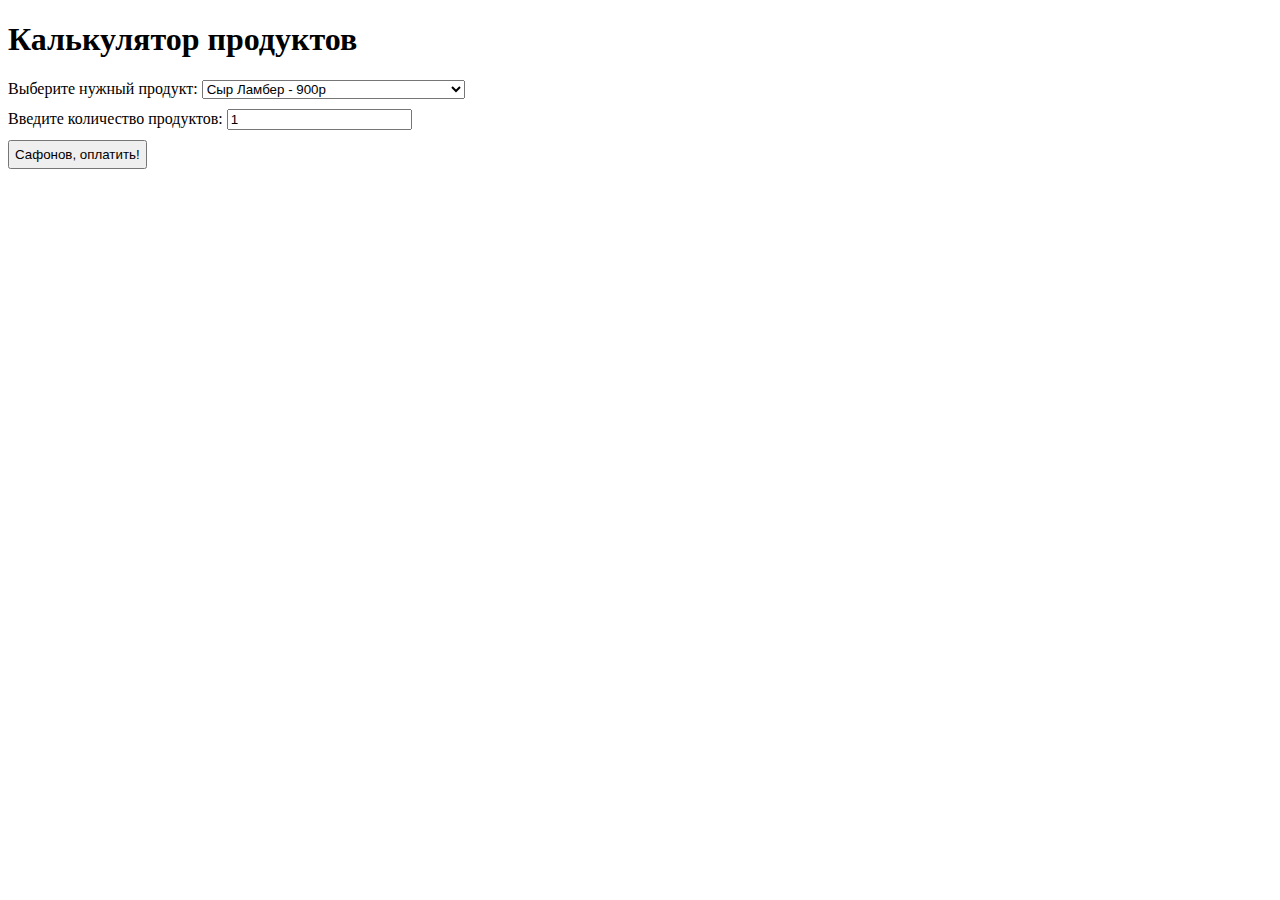
<file: laba5/index.html>
<!doctype html>
<html lang="en">
<head>
    <meta charset="UTF-8">
    <meta name="viewport"
          content="width=device-width, initial-scale=1.0">
    <title>Лабораторная работа 5</title>
    <script defer src="main.js"></script>
</head>

<body>
    <h1>Калькулятор продуктов</h1>
    <form>
        <label for="products">Выберите нужный продукт: </label>
        <select id="products" name="products" style="margin-bottom: 10px">
            <option value="900">Сыр Ламбер - 900р</option>
            <option value="130">Сгущёнка Коровка из кореновки - 130р</option>
            <option value="150">Сок Rich апельсиновый - 150р</option>
            <option value="450">Чевапчичи - 450р</option>
            <option value="45">Сухарики 3 Корочки с кетчупом - 45р</option>
        </select>
        <br>

        <label for="quantity">Введите количество продуктов:</label>
        <input id="quantity" name="quantity" type="number" min="1" value="1" style="margin-bottom: 10px">
        <br>

        <button id="button" type="submit" style="padding:5px">Сафонов, оплатить!</button>
    </form>

    <div id="result" style="margin:20px 0 0 0; display:inline-block;"></div>
</body>
</html>
</file>
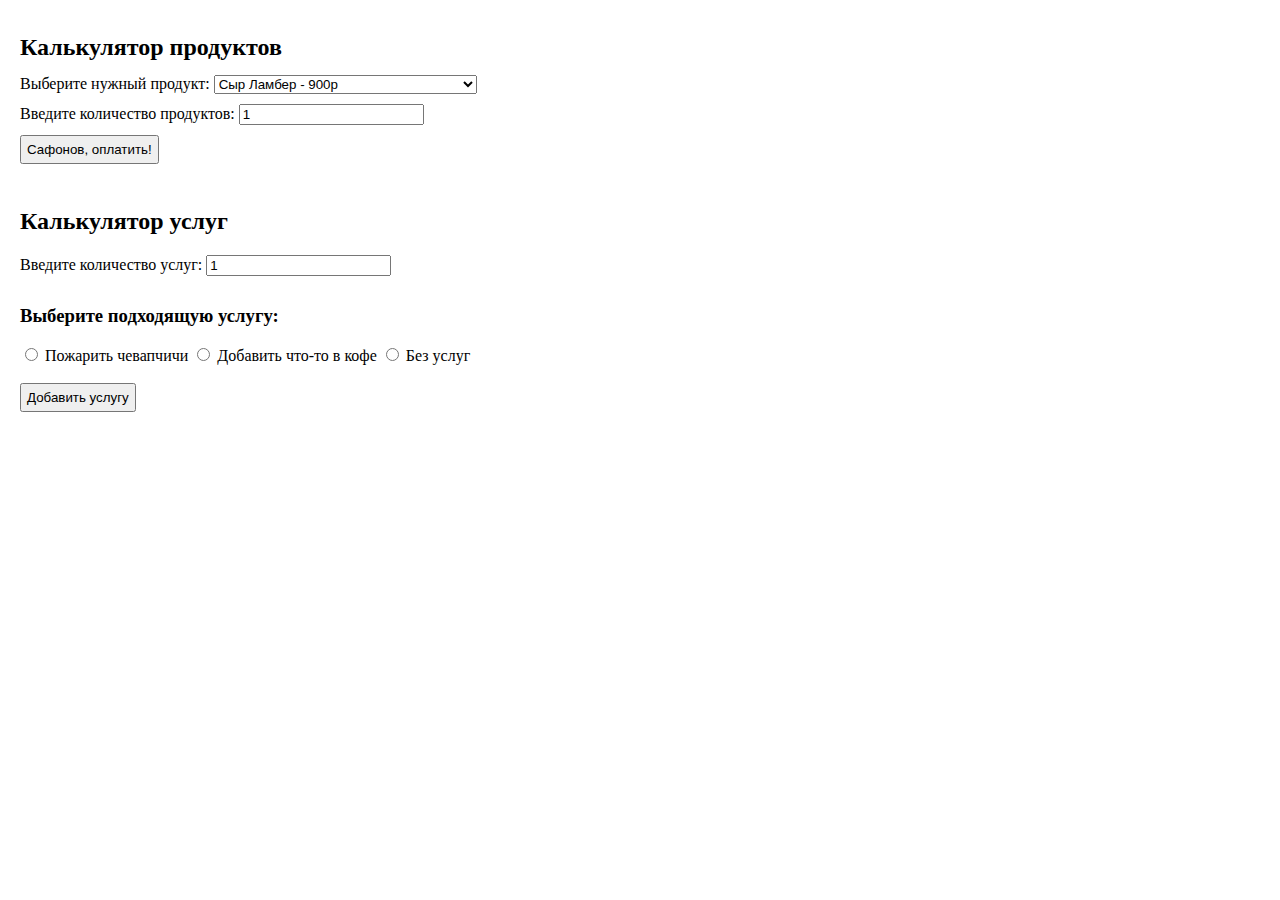
<file: laba6/index.html>
<!doctype html>
<html lang="en">
<head>
    <meta charset="UTF-8">
    <meta name="viewport"
          content="width=device-width, initial-scale=1.0">
    <title>Лабораторная работа 5</title>
    <script defer src="main.js"></script>
</head>

<body style="margin:0">
    <div style="margin:20px">
        <h2 style="margin: 0;padding: 14px 0 14px 0">Калькулятор продуктов</h2>
        <form>
            <label for="products">Выберите нужный продукт: </label>
            <select id="products" name="products" style="margin-bottom: 10px">
                <option value="900">Сыр Ламбер - 900р</option>
                <option value="130">Сгущёнка Коровка из кореновки - 130р</option>
                <option value="150">Сок Rich апельсиновый - 150р</option>
                <option value="450">Чевапчичи - 450р</option>
                <option value="45">Сухарики 3 Корочки с кетчупом - 45р</option>
                <option value="120">Кофе капучино 0,3 - 120р</option>
            </select>
            <br>

            <label for="quantity-product">Введите количество продуктов:</label>
            <input id="quantity-product" name="quantity" type="number" min="1" value="1" style="margin-bottom: 10px">
            <br>

            <button id="button-product" type="submit" style="padding:5px">Сафонов, оплатить!</button>
        </form>

        <div id="result-product" style="margin:20px 0 0 0; display:inline-block;"></div>
    </div>

    <div style="margin:20px">
        <h2>Калькулятор услуг</h2>
        <form>
            <label for="quantity-service">Введите количество услуг:</label>
            <input id="quantity-service" type="number" min="0" value="1" style="margin-bottom: 10px">

            <div id="services">
                <h3>Выберите подходящую услугу:</h3>
                <label>
                    <input type="radio" name="myradio" value="0">
                    Пожарить чевапчичи
                </label>
                <label>
                    <input type="radio" name="myradio" value="1" >
                    Добавить что-то в кофе
                </label>
                <label>
                    <input type="radio" name="myradio" value="2">
                    Без услуг
                </label>

                <br>
            </div>
            <div id="options"></div>
            <div id="properties"></div>
            <br>
            <button id="button-service" style="padding:5px">Добавить услугу</button>
        </form>
        <div id="result-service" style="margin:20px 0 0 0; display:inline-block;"></div>
    </div>
</body>
</html>
</file>
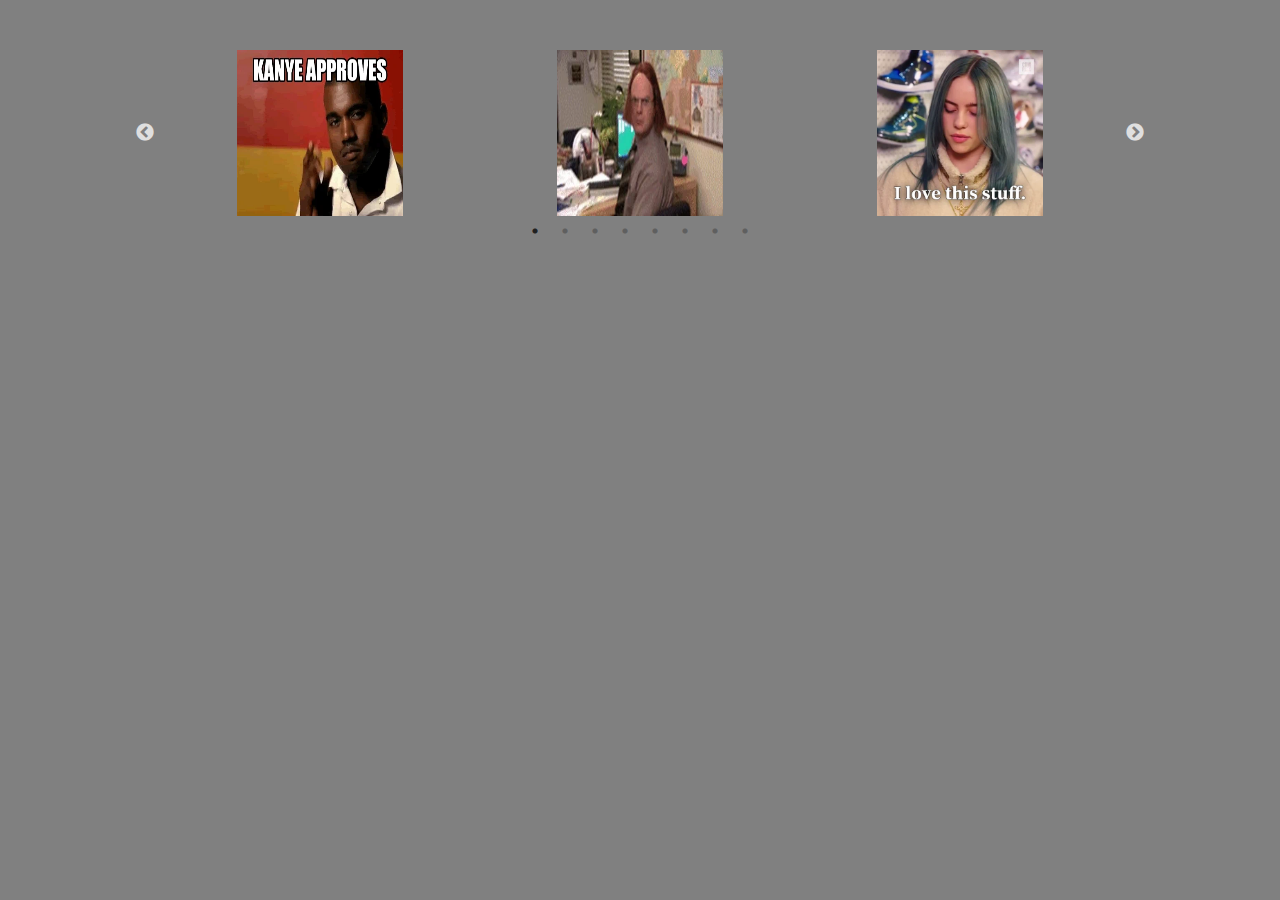
<file: laba7/index.html>
<!doctype html>
<html lang="en">
<head>
    <meta charset="UTF-8">
    <meta name="viewport"
          content="width=device-width, initial-scale=1.0">
    <title>Лабораторная работа 7</title>
    <link rel="stylesheet" href="style.css">
    <link rel="stylesheet" type="text/css" href="slick-1.8.1/slick/slick.css">
    <link rel="stylesheet" type="text/css" href="slick-1.8.1/slick/slick-theme.css">


    <script defer src="jquery-3.4.1.min.js"></script>

    <script defer src="slick-1.8.1/slick/slick.min.js"></script>
    <script defer src="main.js"></script>

</head>

<body>
    <main id="content">
            <div class="gallery">
                <div>
                    <img class="gallery-image" src="kanye.gif" alt="kanye west">
                </div>
                <div>
                    <img class="gallery-image" src="office.gif" alt="dwight">
                </div>
                <div>
                    <img class="gallery-image" src="billie.gif" alt="billie eilish">
                </div>
                <div>
                    <img class="gallery-image" src="trump.gif" alt="mr trump">
                </div>
                <div>
                    <img class="gallery-image" src="ronaldo.gif" alt="siu">
                </div>
                <div>
                    <img class="gallery-image" src="sigma.gif" alt="sigma face">
                </div>
                <div>
                    <img class="gallery-image" src="dicaprio.gif" alt="the great gatsby">
                </div>
                <div>
                    <img class="gallery-image" src="joker.gif" alt="joker">
                </div>
        </div>
    </main>
</body>
</html>
</file>
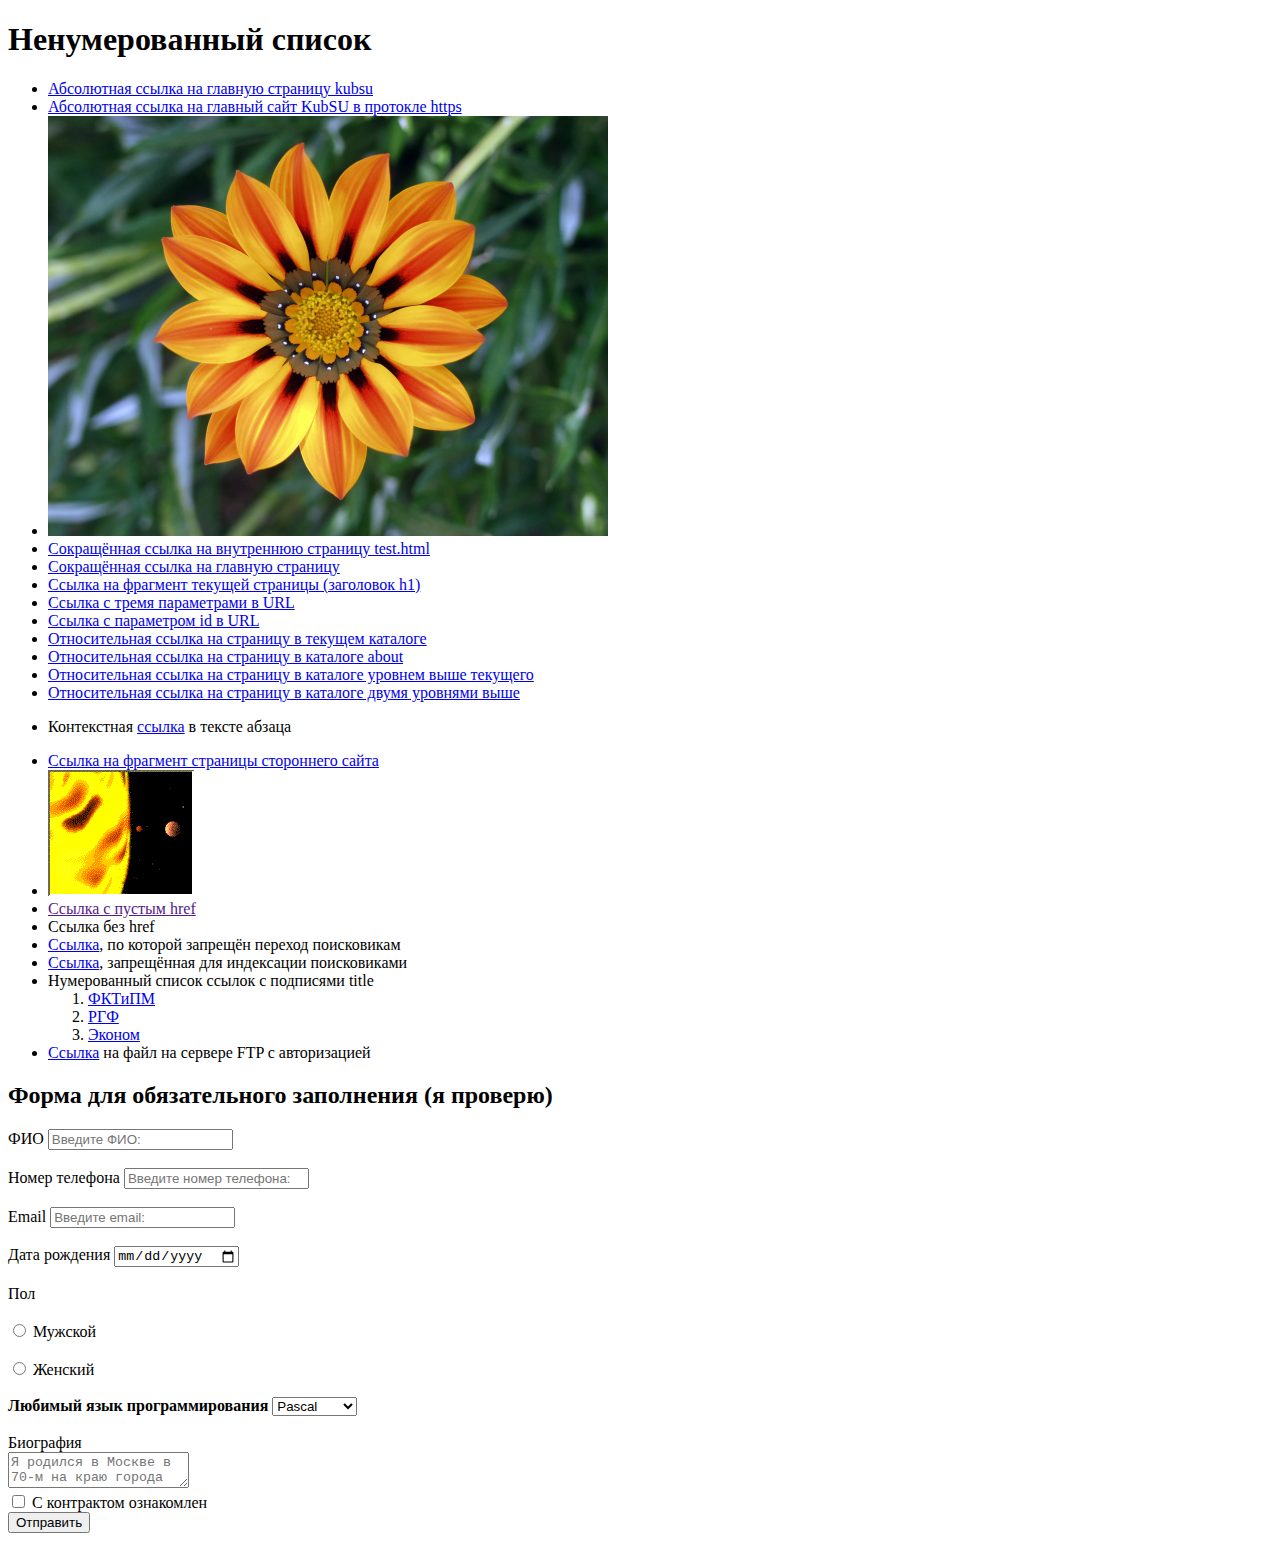
<file: layer1/layer2/index.html>
<!doctype html>

<html lang="ru">

<head>
    <meta charset="UTF-8">
    <title>Laba 1</title>
</head>

<body>
<h1 id="title">Ненумерованный список</h1>
<ul>

    <li><a href="http://kubsu.ru" id="main_site">Абсолютная ссылка на главную страницу kubsu</a></li>

    <li><a href="https://kubsu.ru/">Абсолютная ссылка на главный сайт KubSU в протокле https</a></li>

    <li><a href="https://www.youtube.com/watch?v=dQw4w9WgXcQ"><img src="./image.jpg" alt="Изображение" width="560"
                                                                   height="420"></a></li>

    <li><a href="/layer1/layer2/test.html">Сокращённая ссылка на внутреннюю страницу test.html</a></li>

    <li><a href="/layer1/layer2/index.html">Сокращённая ссылка на главную страницу</a></li>

    <li><a href="#title">Ссылка на фрагмент текущей страницы (заголовок h1)</a></li>

    <li><a href="https://example.com/?a=228&b=4&g=1337">Ссылка с тремя параметрами в URL</a></li>

    <li><a href="https://example.com/?id=1337228">Ссылка с параметром id в URL</a></li>

    <li><a href="./test.html">Относительная ссылка на страницу в текущем каталоге</a></li>

    <li><a href="./about/about-page.html">Относительная ссылка на страницу в каталоге about</a></li>

    <li><a href="../middle.html">Относительная ссылка на страницу в каталоге уровнем выше текущего</a></li>

    <li><a href="../../top.html">Относительная ссылка на страницу в каталоге двумя уровнями выше</a></li>

    <li>
        <p>
            Контекстная <a href="test.html">ссылка</a> в тексте абзаца
        </p>
    </li>

    <li><a href="https://en.wikipedia.org/wiki/Main_Page#vector-main-menu-dropdown-checkbox">Ссылка на фрагмент страницы стороннего сайта</a>
    </li>

    <li>
        <img src="planets.gif" height="126" alt="Planets" usemap="#planetmap">
        <map name="planetmap" id="planetmap">
            <area shape="rect" coords="0,0,82,126" alt="Sun" href="sun.htm">
            <area shape="circle" coords="90,58,3" alt="Mercury" href="mercur.htm">
            <area shape="circle" coords="124,58,8" alt="Venus" href="venus.htm">
        </map>
    </li>

    <li><a href="">Ссылка с пустым href</a></li>

    <li><a>Ссылка без href</a></li>

    <li><a href="https://kubsu.ru" rel="nofollow">Ссылка</a>, по которой запрещён переход поисковикам</li>

    <li>
    <!--noindex-->
        <a href="https://www.kubsu.ru/index.php">Ссылка</a>, запрещённая для индексации поисковиками
    <!--/noindex-->
    </li>


    <li>Нумерованный список ссылок с подписями title
        <ol>
            <li><a href="https://www.kubsu.ru/ru/fktipm"
                   title="Факультет компьютерных технологий и прикладной математики">ФКТиПМ</a></li>
            <li><a href="https://www.kubsu.ru/ru/rgf" title="Факультет романо-германской филологии">РГФ</a></li>
            <li><a href="https://www.kubsu.ru/ru/econ" title="Экономический факультет">Эконом</a></li>

        </ol>
    </li>

    <li><a href="ftp://user:password@theftpserver.com/files/accounts.pdf">Ссылка</a> на файл на сервере FTP с
        авторизацией
    </li>
</ul>

<h2>Форма для обязательного заполнения (я проверю)</h2>
<form id="main-form" name="main-form">
    <label>
        ФИО
        <input type="text" id="full-name" placeholder="Введите ФИО:"><br>
    </label>
    <br>

    <label>
        Номер телефона
        <input type="tel" id="phone-number" placeholder="Введите номер телефона:"><br>
    </label>
    <br>


    <label>
        Email
        <input type="text" id="email" placeholder="Введите email:"><br>
    </label>
    <br>

    <label>
        Дата рождения
        <input type="date" id="date-of-birth"><br>
    </label>
    <br>

    <label>
        Пол<br>
    </label>
    <br>

    <label>
        <input type="radio" name="gender" value="male"> Мужской<br>
    </label>
    <br>

    <label>
        <input type="radio" name="gender" value="female"> Женский<br>
    </label>
    <br>

    <label>
        <strong>Любимый язык программирования</strong>
        <select id="programming-language" name="programming-language">
            <option value="Pascal">Pascal</option>
            <option value="C">C</option>
            <option value="C++">C++</option>
            <option value="JavaScript">JavaScript</option>
            <option value="PHP">PHP</option>
            <option value="Python">Python</option>
            <option value="Java">Java</option>
            <option value="Haskel">Haskel</option>
            <option value="Clojure">Clojure</option>
            <option value="Prolog">Prolog</option>
            <option value="Scala">Scala</option>
        </select><br>
    </label>
    <br>

    <label>
        Биография<br>
        <textarea name="bio" id="bio" placeholder="Я родился в Москве в 70-м на краю города ..."></textarea>
    </label>
    <br>

    <label>
        <input type="checkbox" name="agreement" id="agreement">
        С контрактом ознакомлен
    </label>
    <br>

    <label>
        <button type="submit" name="send" id="send">
            Отправить
        </button>
    </label>
</form>
</body>
</html>
</file>
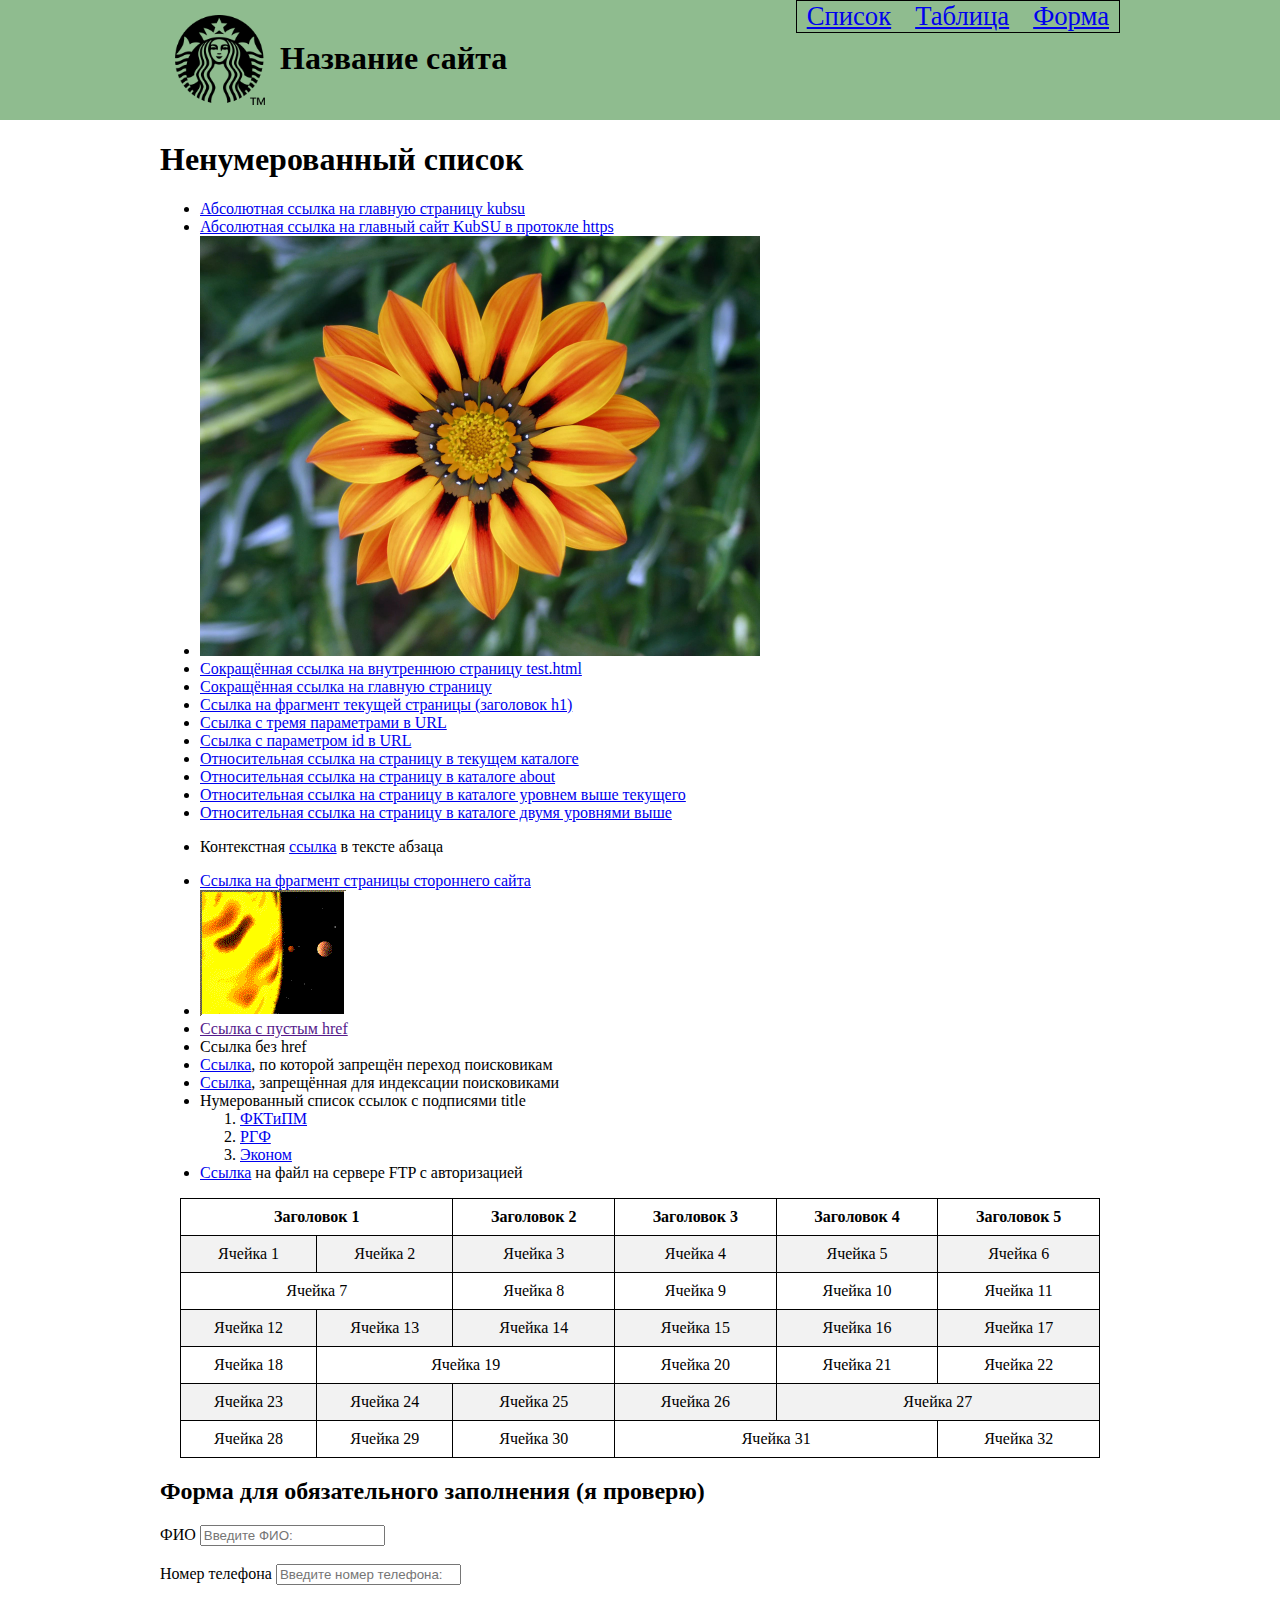
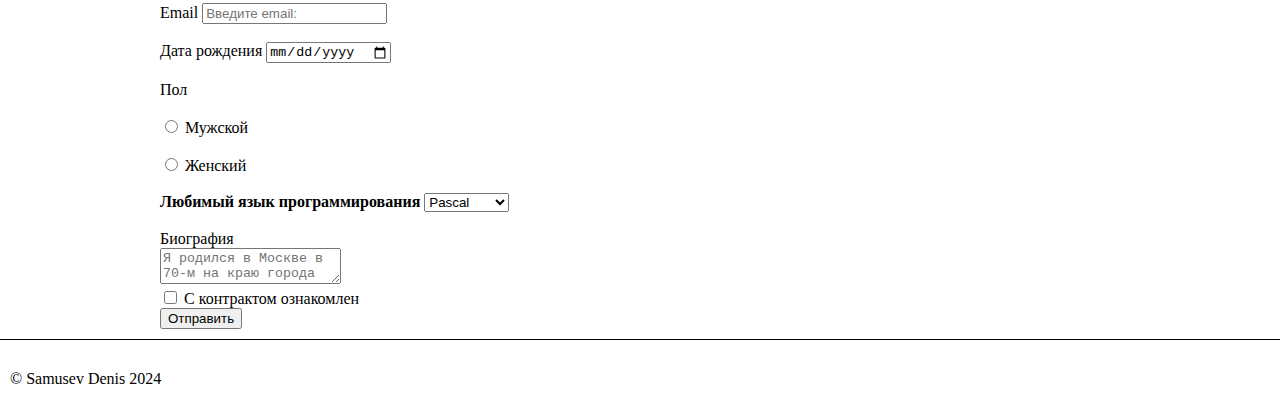
<file: laba2/layer1/layer2/index.html>
<!doctype html>
<html lang="ru">

<head>
    <link rel="stylesheet" href="style.css">
    <meta charset="UTF-8">
    <title>Laba 2</title>
</head>

<body>
<header>
    <div class="header-content">
        <img src="starbucks.png" alt="Логотип" id="logo">
        <h1>Название сайта</h1>
        <nav>
            <a href="#title">Список</a>
            <a href="#table">Таблица</a>
            <a href="#main-form">Форма</a>
        </nav>
    </div>
</header>
<div id="content">

    <h1 id="title">Ненумерованный список</h1>
    <ul>
        <li><a href="http://kubsu.ru" id="main_site">Абсолютная ссылка на главную страницу kubsu</a></li>

        <li><a href="https://kubsu.ru/">Абсолютная ссылка на главный сайт KubSU в протокле https</a></li>

        <li><a href="https://www.youtube.com/watch?v=dQw4w9WgXcQ"><img src="./image.jpg" alt="Изображение" width="560"
                                                                       height="420"></a></li>

        <li><a href="/layer1/layer2/test.html">Сокращённая ссылка на внутреннюю страницу test.html</a></li>

        <li><a href="/layer1/layer2/index.html">Сокращённая ссылка на главную страницу</a></li>

        <li><a href="#title">Ссылка на фрагмент текущей страницы (заголовок h1)</a></li>

        <li><a href="https://example.com/?a=228&b=4&g=1337">Ссылка с тремя параметрами в URL</a></li>

        <li><a href="https://example.com/?id=1337228">Ссылка с параметром id в URL</a></li>

        <li><a href="./test.html">Относительная ссылка на страницу в текущем каталоге</a></li>

        <li><a href="./about/about-page.html">Относительная ссылка на страницу в каталоге about</a></li>

        <li><a href="../middle.html">Относительная ссылка на страницу в каталоге уровнем выше текущего</a></li>

        <li><a href="../../top.html">Относительная ссылка на страницу в каталоге двумя уровнями выше</a></li>

        <li>
            <p>
                Контекстная <a href="test.html">ссылка</a> в тексте абзаца
            </p>
        </li>

        <li><a href="https://en.wikipedia.org/wiki/Main_Page#vector-main-menu-dropdown-checkbox">Ссылка на фрагмент страницы стороннего сайта</a>
        </li>

        <li>
            <img src="planets.gif" height="126" alt="Planets" usemap="#planetmap">
            <map name="planetmap" id="planetmap">
                <area shape="rect" coords="0,0,82,126" alt="Sun" href="sun.htm">
                <area shape="circle" coords="90,58,3" alt="Mercury" href="mercur.htm">
                <area shape="circle" coords="124,58,8" alt="Venus" href="venus.htm">
            </map>
        </li>

        <li><a href="">Ссылка с пустым href</a></li>

        <li><a>Ссылка без href</a></li>

        <li><a href="https://kubsu.ru" rel="nofollow">Ссылка</a>, по которой запрещён переход поисковикам</li>

        <li>
        <!--noindex-->
            <a href="https://www.kubsu.ru/index.php">Ссылка</a>, запрещённая для индексации поисковиками
        <!--/noindex-->
        </li>


        <li>Нумерованный список ссылок с подписями title
            <ol>
                <li><a href="https://www.kubsu.ru/ru/fktipm"
                       title="Факультет компьютерных технологий и прикладной математики">ФКТиПМ</a></li>
                <li><a href="https://www.kubsu.ru/ru/rgf" title="Факультет романо-германской филологии">РГФ</a></li>
                <li><a href="https://www.kubsu.ru/ru/econ" title="Экономический факультет">Эконом</a></li>

            </ol>
        </li>

        <li><a href="ftp://user:password@theftpserver.com/files/accounts.pdf">Ссылка</a> на файл на сервере FTP с
            авторизацией
        </li>
    </ul>

    <table id="table">
    <tr>
        <th colspan="2">Заголовок 1</th>
        <th>Заголовок 2</th>
        <th>Заголовок 3</th>
        <th>Заголовок 4</th>
        <th>Заголовок 5</th>
    </tr>
    <tr>
        <td>Ячейка 1</td>
        <td>Ячейка 2</td>
        <td>Ячейка 3</td>
        <td>Ячейка 4</td>
        <td>Ячейка 5</td>
        <td>Ячейка 6</td>
    </tr>
    <tr>
        <td colspan="2">Ячейка 7</td>
        <td>Ячейка 8</td>
        <td>Ячейка 9</td>
        <td>Ячейка 10</td>
        <td>Ячейка 11</td>
    </tr>
    <tr>
        <td>Ячейка 12</td>
        <td>Ячейка 13</td>
        <td>Ячейка 14</td>
        <td>Ячейка 15</td>
        <td>Ячейка 16</td>
        <td>Ячейка 17</td>
    </tr>
    <tr>
        <td>Ячейка 18</td>
        <td colspan="2">Ячейка 19</td>
        <td>Ячейка 20</td>
        <td>Ячейка 21</td>
        <td>Ячейка 22</td>
    </tr>
    <tr>
        <td>Ячейка 23</td>
        <td>Ячейка 24</td>
        <td>Ячейка 25</td>
        <td>Ячейка 26</td>
        <td colspan="2">Ячейка 27</td>
    </tr>
    <tr>
        <td>Ячейка 28</td>
        <td>Ячейка 29</td>
        <td>Ячейка 30</td>
        <td colspan="2">Ячейка 31</td>
        <td>Ячейка 32</td>
    </tr>
</table>

    <h2>Форма для обязательного заполнения (я проверю)</h2>
    <form id="main-form" name="main-form">
        <label>
            ФИО
            <input type="text" id="full-name" placeholder="Введите ФИО:"><br>
        </label>
        <br>

        <label>
            Номер телефона
            <input type="tel" id="phone-number" placeholder="Введите номер телефона:"><br>
        </label>
        <br>


        <label>
            Email
            <input type="text" id="email" placeholder="Введите email:"><br>
        </label>
        <br>

        <label>
            Дата рождения
            <input type="date" id="date-of-birth"><br>
        </label>
        <br>

        <label>
            Пол<br>
        </label>
        <br>

        <label>
            <input type="radio" name="gender" value="male"> Мужской<br>
        </label>
        <br>

        <label>
            <input type="radio" name="gender" value="female"> Женский<br>
        </label>
        <br>

        <label>
            <strong>Любимый язык программирования</strong>
            <select id="programming-language" name="programming-language">
                <option value="Pascal">Pascal</option>
                <option value="C">C</option>
                <option value="C++">C++</option>
                <option value="JavaScript">JavaScript</option>
                <option value="PHP">PHP</option>
                <option value="Python">Python</option>
                <option value="Java">Java</option>
                <option value="Haskel">Haskel</option>
                <option value="Clojure">Clojure</option>
                <option value="Prolog">Prolog</option>
                <option value="Scala">Scala</option>
            </select><br>
        </label>
        <br>

        <label>
            Биография<br>
            <textarea name="bio" id="bio" placeholder="Я родился в Москве в 70-м на краю города ..."></textarea>
        </label>
        <br>

        <label>
            <input type="checkbox" name="agreement" id="agreement">
            С контрактом ознакомлен
        </label>
        <br>

        <label>
            <button type="submit" name="send" id="send">
                Отправить
            </button>
        </label>
    </form>
</div>

<footer>
    <span>&#169; Samusev Denis 2024</span>
</footer>
</body>
</html>
</file>
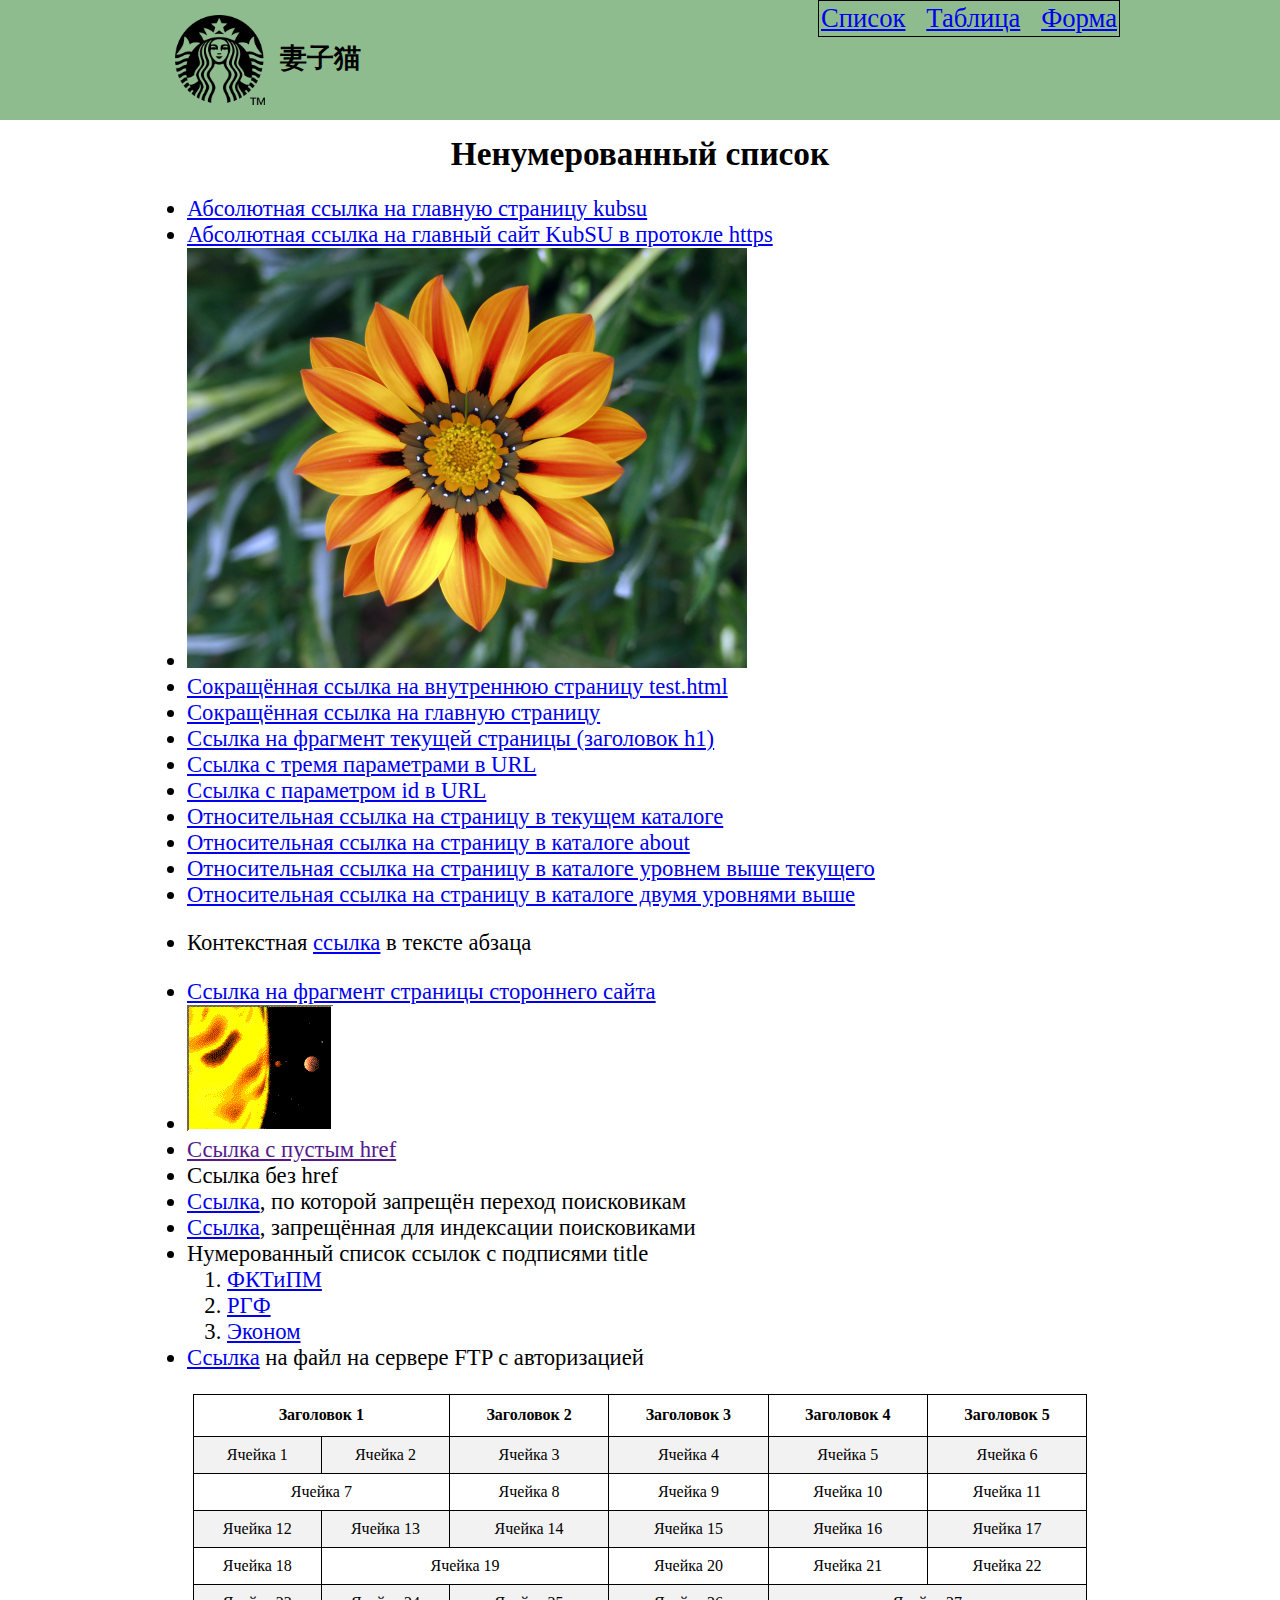
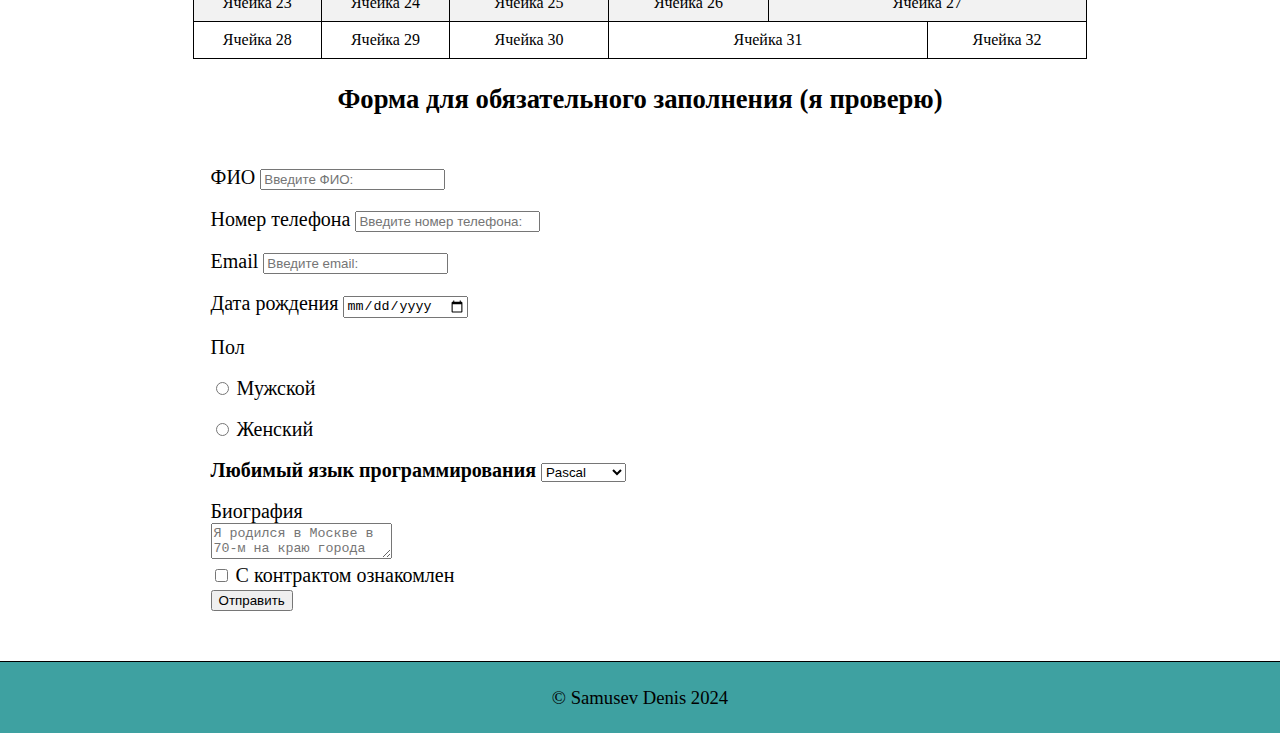
<file: laba3/layer1/layer2/index.html>
<!doctype html>
<html lang="ru">

<head>
    <link rel="stylesheet" href="style.css">
    <meta charset="UTF-8">
    <meta name="viewport" content="width=device-width, initial-scale=1.0">
    <title>Laba 3</title>
</head>

<body>
<header>
    <div class="wrapper">
        <div class="header-content-first">
            <img src="starbucks.png" alt="Логотип" id="logo">
            <h1 id="main-name">妻子猫</h1>
        </div>
        <nav class="header-content-second">
            <ul>
                <li><a href="#title">Список</a></li>
                <li><a href="#table">Таблица</a></li>
                <li><a href="#main-form">Форма</a></li>
            </ul>
        </nav>
    </div>
</header>

<main id="content">

    <div id="list">
        <h2 id="title">Ненумерованный список</h2>
        <ul>
            <li><a href="http://kubsu.ru" id="main_site">Абсолютная ссылка на главную страницу kubsu</a></li>

            <li><a href="https://kubsu.ru/">Абсолютная ссылка на главный сайт KubSU в протокле https</a></li>

            <li><a href="https://www.youtube.com/watch?v=dQw4w9WgXcQ"><img src="./image.jpg" alt="Изображение" id="main-img"></a></li>

            <li><a href="/layer1/layer2/test.html">Сокращённая ссылка на внутреннюю страницу test.html</a></li>

            <li><a href="/layer1/layer2/index.html">Сокращённая ссылка на главную страницу</a></li>

            <li><a href="#title">Ссылка на фрагмент текущей страницы (заголовок h1)</a></li>

            <li><a href="https://example.com/?a=228&b=4&g=1337">Ссылка с тремя параметрами в URL</a></li>

            <li><a href="https://example.com/?id=1337228">Ссылка с параметром id в URL</a></li>

            <li><a href="./test.html">Относительная ссылка на страницу в текущем каталоге</a></li>

            <li><a href="./about/about-page.html">Относительная ссылка на страницу в каталоге about</a></li>

            <li><a href="../middle.html">Относительная ссылка на страницу в каталоге уровнем выше текущего</a></li>

            <li><a href="../../top.html">Относительная ссылка на страницу в каталоге двумя уровнями выше</a></li>

            <li>
                <p>
                    Контекстная <a href="test.html">ссылка</a> в тексте абзаца
                </p>
            </li>

            <li><a href="https://en.wikipedia.org/wiki/Main_Page#vector-main-menu-dropdown-checkbox">Ссылка на фрагмент страницы стороннего сайта</a>
            </li>

            <li>
                <img src="planets.gif" height="126" width="146" alt="Planets" usemap="#planetmap">
                <map name="planetmap" id="planetmap">
                    <area shape="rect" coords="0,0,82,126" alt="Sun" href="sun.htm">
                    <area shape="circle" coords="90,58,3" alt="Mercury" href="mercur.htm">
                    <area shape="circle" coords="124,58,8" alt="Venus" href="venus.htm">
                </map>
            </li>

            <li><a href="">Ссылка с пустым href</a></li>

            <li><a>Ссылка без href</a></li>

            <li><a href="https://kubsu.ru" rel="nofollow">Ссылка</a>, по которой запрещён переход поисковикам</li>

            <li>
            <!--noindex-->
                <a href="https://www.kubsu.ru/index.php">Ссылка</a>, запрещённая для индексации поисковиками
            <!--/noindex-->
            </li>


            <li>Нумерованный список ссылок с подписями title
                <ol>
                    <li><a href="https://www.kubsu.ru/ru/fktipm"
                           title="Факультет компьютерных технологий и прикладной математики">ФКТиПМ</a></li>
                    <li><a href="https://www.kubsu.ru/ru/rgf" title="Факультет романо-германской филологии">РГФ</a></li>
                    <li><a href="https://www.kubsu.ru/ru/econ" title="Экономический факультет">Эконом</a></li>

                </ol>
            </li>

            <li><a href="ftp://user:password@theftpserver.com/files/accounts.pdf">Ссылка</a> на файл на сервере FTP с
                авторизацией
            </li>
        </ul>
    </div>

    <div id="table-content" style="overflow-x: auto;">
        <table id="table" >
        <tr>
            <th colspan="2">Заголовок 1</th>
            <th>Заголовок 2</th>
            <th>Заголовок 3</th>
            <th>Заголовок 4</th>
            <th>Заголовок 5</th>
        </tr>
        <tr>
            <td>Ячейка 1</td>
            <td>Ячейка 2</td>
            <td>Ячейка 3</td>
            <td>Ячейка 4</td>
            <td>Ячейка 5</td>
            <td>Ячейка 6</td>
        </tr>
        <tr>
            <td colspan="2">Ячейка 7</td>
            <td>Ячейка 8</td>
            <td>Ячейка 9</td>
            <td>Ячейка 10</td>
            <td>Ячейка 11</td>
        </tr>
        <tr>
            <td>Ячейка 12</td>
            <td>Ячейка 13</td>
            <td>Ячейка 14</td>
            <td>Ячейка 15</td>
            <td>Ячейка 16</td>
            <td>Ячейка 17</td>
        </tr>
        <tr>
            <td>Ячейка 18</td>
            <td colspan="2">Ячейка 19</td>
            <td>Ячейка 20</td>
            <td>Ячейка 21</td>
            <td>Ячейка 22</td>
        </tr>
        <tr>
            <td>Ячейка 23</td>
            <td>Ячейка 24</td>
            <td>Ячейка 25</td>
            <td>Ячейка 26</td>
            <td colspan="2">Ячейка 27</td>
        </tr>
        <tr>
            <td>Ячейка 28</td>
            <td>Ячейка 29</td>
            <td>Ячейка 30</td>
            <td colspan="2">Ячейка 31</td>
            <td>Ячейка 32</td>
        </tr>
        </table>
    </div>

    <div id="form">
        <h2>Форма для обязательного заполнения (я проверю)</h2>
        <form id="main-form" name="main-form">
            <label>
                ФИО
                <input type="text" id="full-name" placeholder="Введите ФИО:"><br>
            </label>
            <br>

            <label>
                Номер телефона
                <input type="tel" id="phone-number" placeholder="Введите номер телефона:"><br>
            </label>
            <br>


            <label>
                Email
                <input type="text" id="email" placeholder="Введите email:"><br>
            </label>
            <br>

            <label>
                Дата рождения
                <input type="date" id="date-of-birth"><br>
            </label>
            <br>

            <label>
                Пол<br>
            </label>
            <br>

            <label>
                <input type="radio" name="gender" value="male"> Мужской<br>
            </label>
            <br>

            <label>
                <input type="radio" name="gender" value="female"> Женский<br>
            </label>
            <br>

            <label>
                <strong>Любимый язык программирования</strong>
                <select id="programming-language" name="programming-language">
                    <option value="Pascal">Pascal</option>
                    <option value="C">C</option>
                    <option value="C++">C++</option>
                    <option value="JavaScript">JavaScript</option>
                    <option value="PHP">PHP</option>
                    <option value="Python">Python</option>
                    <option value="Java">Java</option>
                    <option value="Haskel">Haskel</option>
                    <option value="Clojure">Clojure</option>
                    <option value="Prolog">Prolog</option>
                    <option value="Scala">Scala</option>
                </select><br>
            </label>
            <br>

            <label>
                Биография<br>
                <textarea name="bio" id="bio" placeholder="Я родился в Москве в 70-м на краю города ..."></textarea>
            </label>
            <br>

            <label>
                <input type="checkbox" name="agreement" id="agreement">
                С контрактом ознакомлен
            </label>
            <br>

            <label>
                <button type="submit" name="send" id="send">
                    Отправить
                </button>
            </label>
        </form>
    </div>
</main>
<footer>
    <span>&#169; Samusev Denis 2024</span>
</footer>
</body>
</html>
</file>
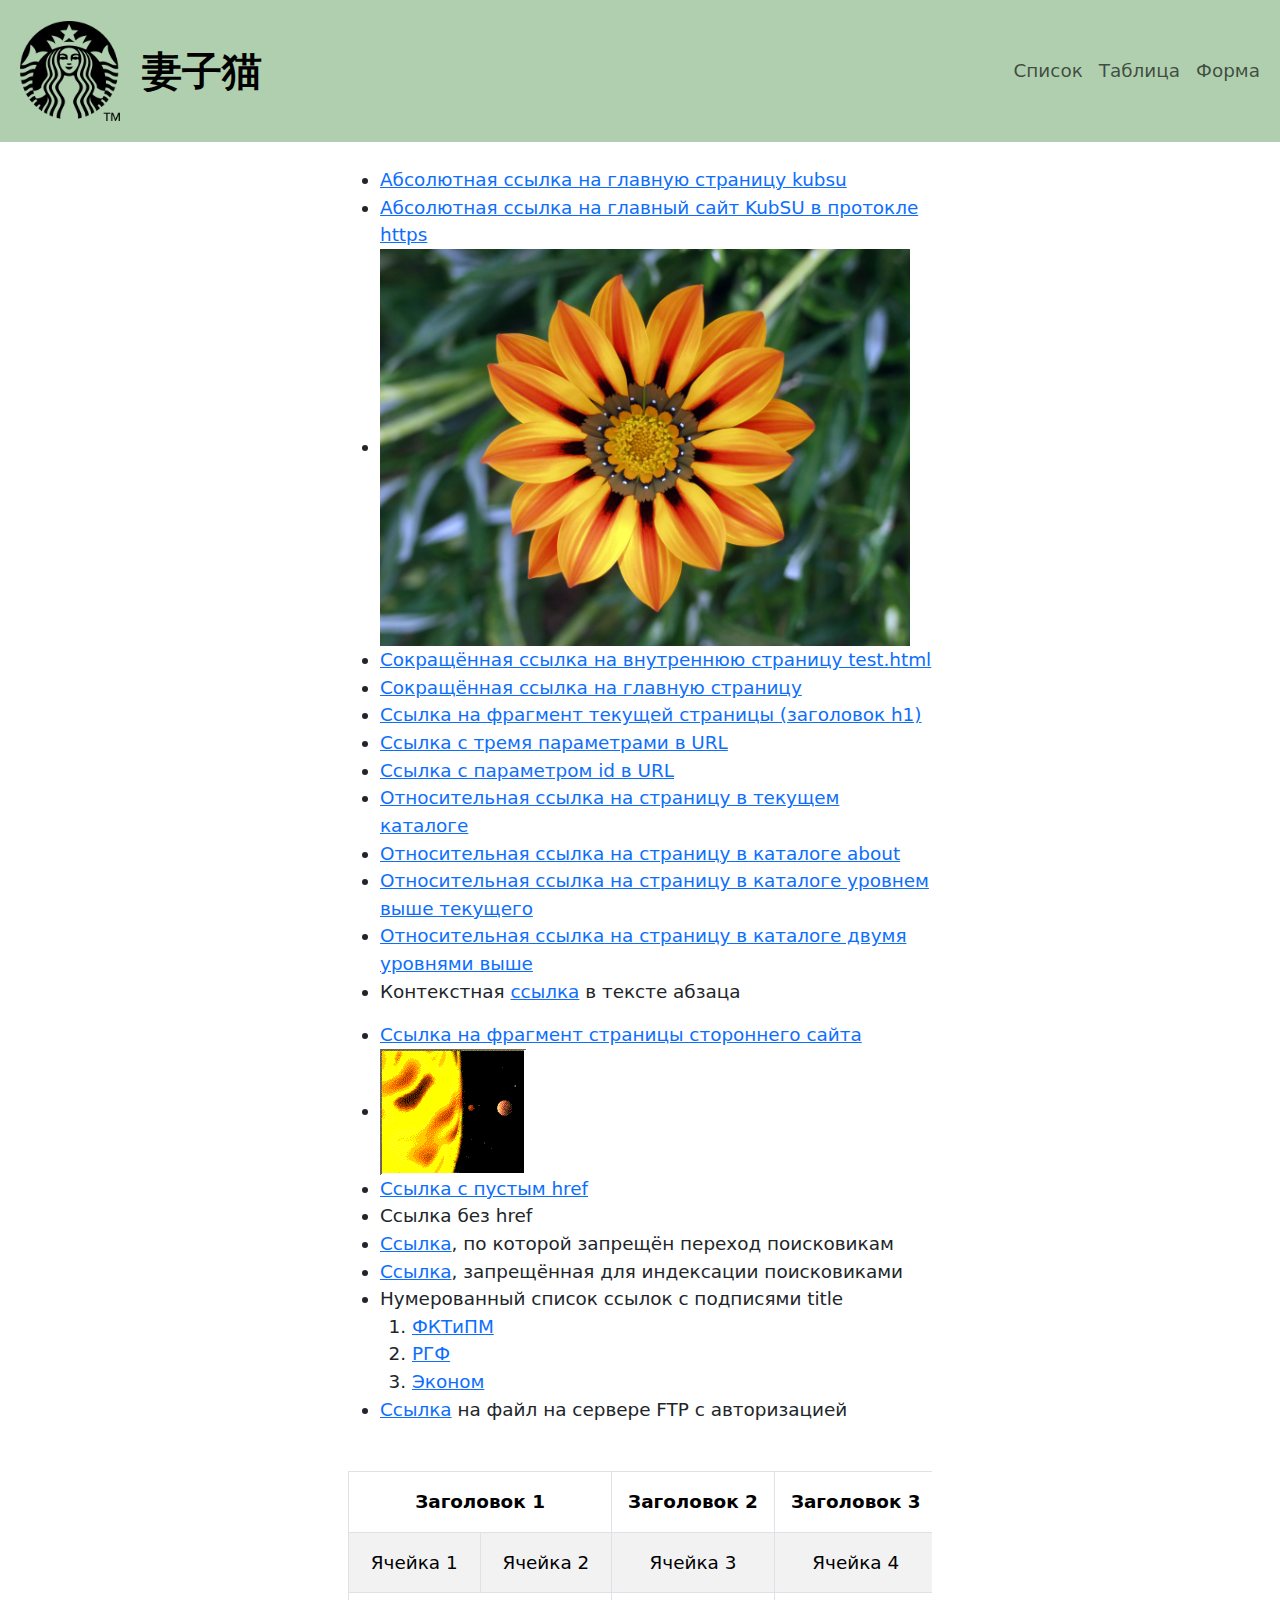
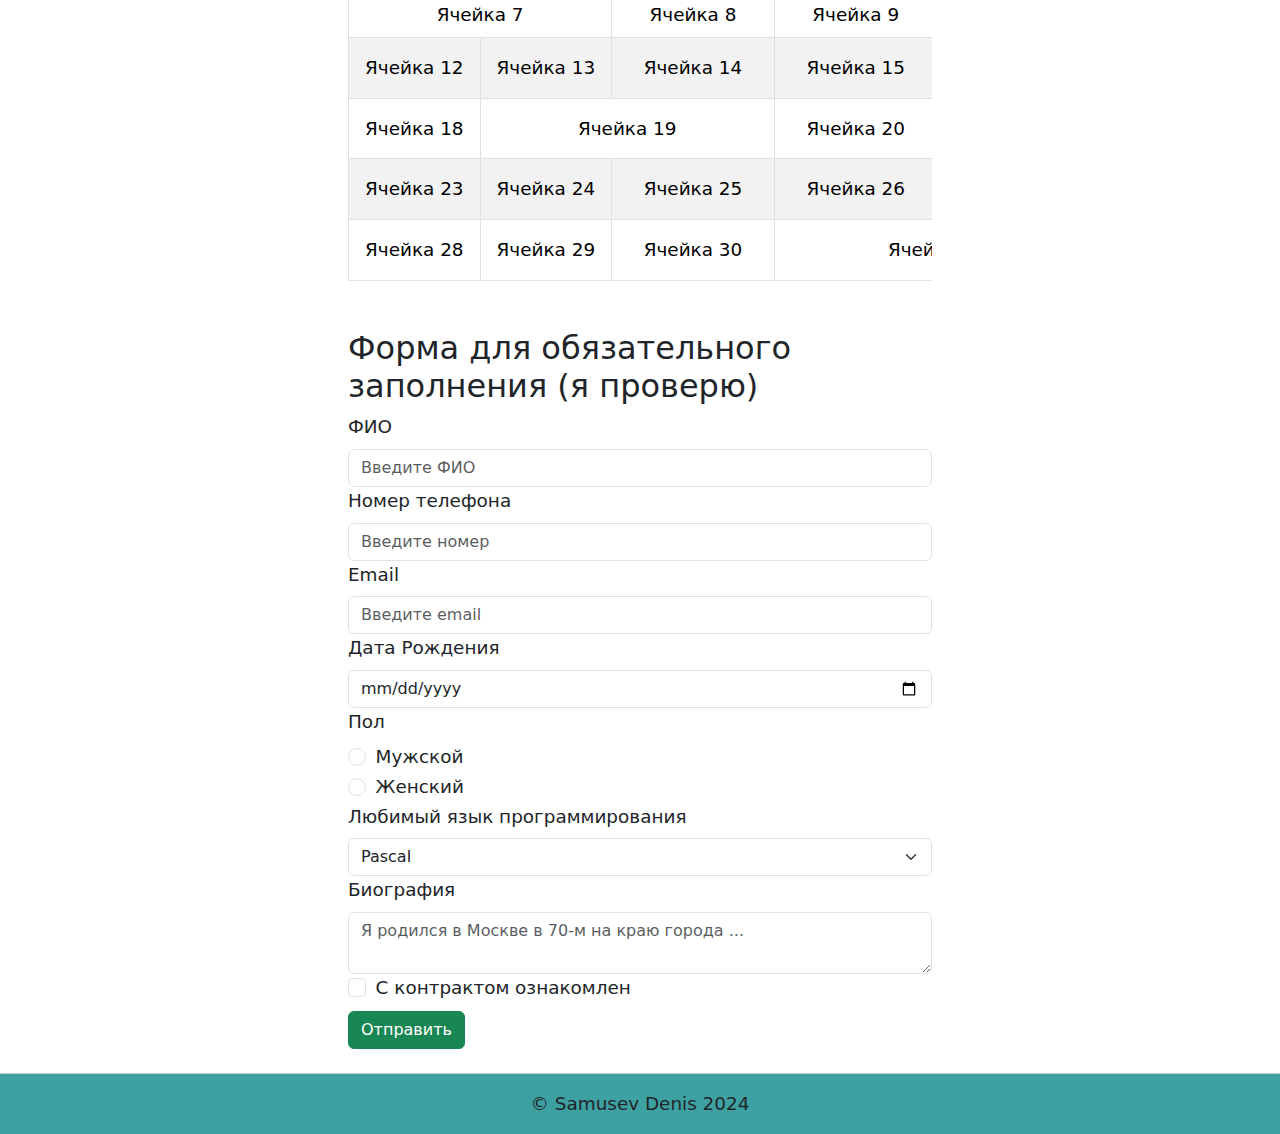
<file: laba4/layer1/layer2/index.html>
<!doctype html>
<html lang="en">
<head>
    <meta charset="UTF-8">
    <meta name="viewport" content="width=device-width, initial-scale=1">
    <link rel="stylesheet" href="style.css">
    <meta name="viewport" content="width=device-width, initial-scale=1.0">    <title>Laba4</title>
    <link href="https://cdn.jsdelivr.net/npm/bootstrap@5.3.3/dist/css/bootstrap.min.css" rel="stylesheet" integrity="sha384-QWTKZyjpPEjISv5WaRU9OFeRpok6YctnYmDr5pNlyT2bRjXh0JMhjY6hW+ALEwIH" crossorigin="anonymous">
</head>
<body style="font-size: 115%">

<header class="container-fluid">
    <nav class="navbar navbar-expand-sm">
        <div class="container-fluid p-0">
            <div class="navbar-brand mx-auto">
                <img class="m-2" src="starbucks.png" id="logo" alt="logo">
                <h1 class="text-center fw-bold d-inline-block align-middle m-2" id="main-name">妻子猫</h1>
            </div>

            <div class="navbar-custom-border "></div> <!-- Full-width border -->

            <div class="collapse navbar-collapse show">
                <ul class="navbar-nav ms-auto">
                    <li class="nav-item">
                        <a class="nav-link" title="list" href="#list">Список</a>
                    </li>
                    <li class="nav-item">
                        <a class="nav-link" title="table" href="#table">Таблица</a>
                    </li>
                    <li class="nav-item">
                        <a class="nav-link" title="form" href="#main-form">Форма</a>
                    </li>
                </ul>
            </div>
        </div>
    </nav>
</header>


<div class="container-fluid">
    <div class="row pt-2">
        <div class="col-md-3"></div>
            <div class="col-md-6">
            <main id="main" class="container g-0 d-flex flex-column justify-content-center">
                <div class="p-3 order-2 order-md-1" id="list">
                    <ul>
                        <li><a href="http://kubsu.ru" id="main_site">Абсолютная ссылка на главную страницу kubsu</a></li>

                        <li><a href="https://kubsu.ru/">Абсолютная ссылка на главный сайт KubSU в протокле https</a></li>

                        <li><a href="https://www.youtube.com/watch?v=dQw4w9WgXcQ"><img src="./image.jpg" alt="Изображение" id="main-img"></a></li>

                        <li><a href="/layer1/layer2/test.html">Сокращённая ссылка на внутреннюю страницу test.html</a></li>

                        <li><a href="/layer1/layer2/index.html">Сокращённая ссылка на главную страницу</a></li>

                        <li><a href="#title">Ссылка на фрагмент текущей страницы (заголовок h1)</a></li>

                        <li><a href="https://example.com/?a=228&b=4&g=1337">Ссылка с тремя параметрами в URL</a></li>

                        <li><a href="https://example.com/?id=1337228">Ссылка с параметром id в URL</a></li>

                        <li><a href="./test.html">Относительная ссылка на страницу в текущем каталоге</a></li>

                        <li><a href="./about/about-page.html">Относительная ссылка на страницу в каталоге about</a></li>

                        <li><a href="../middle.html">Относительная ссылка на страницу в каталоге уровнем выше текущего</a></li>

                        <li><a href="../../top.html">Относительная ссылка на страницу в каталоге двумя уровнями выше</a></li>

                        <li>
                            <p>
                                Контекстная <a href="test.html">ссылка</a> в тексте абзаца
                            </p>
                        </li>

                        <li><a href="https://en.wikipedia.org/wiki/Main_Page#vector-main-menu-dropdown-checkbox">Ссылка на фрагмент страницы стороннего сайта</a>
                        </li>

                        <li>
                            <img src="planets.gif" height="126" width="146" alt="Planets" usemap="#planetmap">
                            <map name="planetmap" id="planetmap">
                                <area shape="rect" coords="0,0,82,126" alt="Sun" href="sun.htm">
                                <area shape="circle" coords="90,58,3" alt="Mercury" href="mercur.htm">
                                <area shape="circle" coords="124,58,8" alt="Venus" href="venus.htm">
                            </map>
                        </li>

                        <li><a href="">Ссылка с пустым href</a></li>

                        <li><a>Ссылка без href</a></li>

                        <li><a href="https://kubsu.ru" rel="nofollow">Ссылка</a>, по которой запрещён переход поисковикам</li>

                        <li>
                            <!--noindex-->
                            <a href="https://www.kubsu.ru/index.php">Ссылка</a>, запрещённая для индексации поисковиками
                            <!--/noindex-->
                        </li>


                        <li>Нумерованный список ссылок с подписями title
                            <ol>
                                <li><a href="https://www.kubsu.ru/ru/fktipm"
                                       title="Факультет компьютерных технологий и прикладной математики">ФКТиПМ</a></li>
                                <li><a href="https://www.kubsu.ru/ru/rgf" title="Факультет романо-германской филологии">РГФ</a></li>
                                <li><a href="https://www.kubsu.ru/ru/econ" title="Экономический факультет">Эконом</a></li>

                            </ol>
                        </li>

                        <li><a href="ftp://user:password@theftpserver.com/files/accounts.pdf">Ссылка</a> на файл на сервере FTP с
                            авторизацией
                        </li>
                    </ul>
                </div>
                <div class="p-3 order-first order-md-2" id="table">
                    <div id="table-content" class="table-responsive">
                        <table class="table table-bordered table-striped align-middle text-center text-nowrap">
                            <thead>
                            <tr>
                                <th class="p-3 align-middle" colspan="2">Заголовок 1</th>
                                <th class="p-3 align-middle">Заголовок 2</th>
                                <th class="p-3 align-middle">Заголовок 3</th>
                                <th class="p-3 align-middle">Заголовок 4</th>
                                <th class="p-3 align-middle">Заголовок 5</th>
                            </tr>
                            </thead>

                            <tbody>
                            <tr>
                                <td class="p-3 align-middle">Ячейка 1</td>
                                <td class="p-3 align-middle">Ячейка 2</td>
                                <td class="p-3 align-middle">Ячейка 3</td>
                                <td class="p-3 align-middle">Ячейка 4</td>
                                <td class="p-3 align-middle">Ячейка 5</td>
                                <td class="p-3 align-middle">Ячейка 6</td>
                            </tr>
                            <tr>
                                <td colspan="2">Ячейка 7</td>
                                <td>Ячейка 8</td>
                                <td>Ячейка 9</td>
                                <td>Ячейка 10</td>
                                <td>Ячейка 11</td>
                            </tr>
                            <tr>
                                <td class="p-3 align-middle">Ячейка 12</td>
                                <td class="p-3 align-middle">Ячейка 13</td>
                                <td class="p-3 align-middle">Ячейка 14</td>
                                <td class="p-3 align-middle">Ячейка 15</td>
                                <td class="p-3 align-middle">Ячейка 16</td>
                                <td class="p-3 align-middle">Ячейка 17</td>
                            </tr>
                            <tr>
                                <td class="p-3 align-middle">Ячейка 18</td>
                                <td class="p-3 align-middle" colspan="2">Ячейка 19</td>
                                <td class="p-3 align-middle">Ячейка 20</td>
                                <td class="p-3 align-middle">Ячейка 21</td>
                                <td class="p-3 align-middle">Ячейка 22</td>
                            </tr>
                            <tr>
                                <td class="p-3 align-middle">Ячейка 23</td>
                                <td class="p-3 align-middle">Ячейка 24</td>
                                <td class="p-3 align-middle">Ячейка 25</td>
                                <td class="p-3 align-middle">Ячейка 26</td>
                                <td class="p-3 align-middle" colspan="2">Ячейка 27</td>
                            </tr>
                            <tr>
                                <td class="p-3 align-middle">Ячейка 28</td>
                                <td class="p-3 align-middle">Ячейка 29</td>
                                <td class="p-3 align-middle">Ячейка 30</td>
                                <td class="p-3 align-middle" colspan="2">Ячейка 31</td>
                                <td class="p-3 align-middle">Ячейка 32</td>
                            </tr>
                            </tbody>
                        </table>
                    </div>
                </div>

                <div class="p-3 order-3" id="main-form">
                    <h2>Форма для обязательного заполнения (я проверю)</h2>
                    <form name="main-form">
                        <label for="full-name" class="form-label">ФИО</label>
                        <input type="text" class="form-control" id="full-name" placeholder="Введите ФИО">

                        <label for="phone-number" class="form-label">Номер телефона</label>
                        <input type="number" class="form-control" id="phone-number" placeholder="Введите номер">

                        <label for="email" class="form-label">Email</label>
                        <input type="email" class="form-control" id="email" placeholder="Введите email">

                        <label for="date-of-birth" class="form-label">Дата Рождения</label>
                        <input type="date" class="form-control" id="date-of-birth">

                        <label class="form-label">Пол</label>
                        <div class="form-check">
                            <input class="form-check-input" type="radio" name="gender" id="male" value="male">
                            <label class="form-check-label" for="male">Мужской</label>
                        </div>

                        <div class="form-check">
                            <input class="form-check-input" type="radio" name="gender" id="female" value="female">
                            <label class="form-check-label" for="female">Женский</label>
                        </div>


                        <label class="form-label" for="programming-languages">
                            Любимый язык программирования
                        </label>
                        <select class="form-select" id="programming-languages">
                            <option value="Pascal">Pascal</option>
                            <option value="C">C</option>
                            <option value="C++">C++</option>
                            <option value="JavaScript">JavaScript</option>
                            <option value="PHP">PHP</option>
                            <option value="Python">Python</option>
                            <option value="Java">Java</option>
                            <option value="Haskel">Haskel</option>
                            <option value="Clojure">Clojure</option>
                            <option value="Prolog">Prolog</option>
                            <option value="Scala">Scala</option>
                        </select>

                        <label class="form-label" for="bio">Биография</label>
                        <textarea class="form-control" name="bio" id="bio" placeholder="Я родился в Москве в 70-м на краю города ..."></textarea>

                        <div class="form-check">
                            <input class="form-check-input" type="checkbox" id="agreement">
                            <label class="form-label" for="agreement">С контрактом ознакомлен</label>
                        </div>

                        <label>
                            <button type="submit" class="btn btn-success" name="send" id="send">
                                Отправить
                            </button>
                        </label>
                    </form>
                </div>
            </main>
            </div>
        <div class="col-md-3"></div>
    </div>
</div>
<footer class="text-center mt-2 p-3">
    <span class="mx-auto">&#169; Samusev Denis 2024</span>
</footer>
</body>
</html>
</file>
<file: laba7/style.css>
main {
    max-width: 960px;
    margin-left: auto;
    margin-right: auto;
    justify-content: center;
    align-items: center;
}

body {
    margin: 0;
    background-color: gray;
}

.gallery-image {
    height: 13vw;
    width: 13vw;
    margin: 0 auto;
}

.gallery {
    margin: 50px 0 50px 0;
}

@media screen and (max-width: 768px) {
    .gallery-image {
        height: 65vw;
        width: 65vw;
        margin: 0 auto;
    }
}
</file>
<file: laba2/layer1/layer2/style.css>
footer {
	padding:30px 10px;
	margin-top: 10px;
	border-top:1px solid black;
}

body {
	margin:0;
	padding: 0;
}

div#content {
	max-width: 960px;
 	margin-left: auto;
 	margin-right: auto;
}

table {
	border: 1px solid;
	border-color:black;
	width: calc(100% - 40px);
	margin:0 auto;
	border-collapse: collapse;
}

td, th {
	text-align: center;
	padding: 9px;
	border: 1px solid;
}

tr:nth-child(even) {
    background-color: #f2f2f2;
}

tr:nth-child(odd) {
    background-color: #ffffff;
}


header {
	width: 100%;
	height: 120px;
	background-color: darkseagreen;
}

.header-content {
	margin-left: auto;
	margin-right: auto;
	max-width: 960px;
	height: 120px;
}

img#logo {
	float: left;
	margin: 15px;
	max-height: calc(100% - 30px);
}

header h1{
	display:inline-block;
	height: 40px;
	margin-top:40px;
	margin-bottom:40px;
}

nav {
	float: right;
	border: 1px solid black;
}

nav a{
	font-size: 20pt;
	padding: 0px 10px 0 10px;
}
</file>
<file: laba3/layer1/layer2/style.css>
body {
    margin: 0;
    padding: 0;
}

header {
    display: flex;
    flex-direction: column;
}

.header-content-first {
    display:flex;
    background-color: #AFCFAF;
    border-bottom: 2px solid grey;
    flex: 1;
    order: 1;
    justify-content: center;
    align-items: flex-end;
}

#logo {
    order: 1;
    width: 20vw;
    margin: 1.5vw;
}

#main-name {
    font-size: 8vw;
    order: 2;
    margin:1.5vw;
    font-family: Verdana, Arial, Helvetica, sans-serif;
}

.header-content-second {
    background-color: #8FBC8F;
    flex: 2;
    order:2;
    margin-bottom: 1vw;
}

.header-content-second ul {
    font-size: 5vw;
    margin: 0;
    padding: 1vw 1vw 1vw 3vw;
    list-style-type: none;
}

main {
    display: flex;
    flex-direction: column;
}

#table-content {
    order:-1;
    margin: 1vw 1vw 1vw 1vw;
}

#table-content table{
    border-color:black;
    margin:0 auto;
    border-collapse: collapse;
}

td, th {
    padding: 0.9vw;
    text-align: center;
    border: 1px solid;
}

tr:nth-child(even) {
    background-color: #f2f2f2;
}

tr:nth-child(odd) {
    background-color: #ffffff;
}

#list {
    margin: 2vw;
}

#list h2 {
    font-size: 6vw;
    text-align: center;
    margin: 2vw 0 2vw 0;
}

#list ul {
    padding-left: 27px;
    font-size: 4.1vw;
}

#main-img {
    width: calc(100% - 4vw);
}

#form {
    margin: 2vw;
}

#form h2 {
    font-size: 6vw;
    text-align: center;
    margin: 2vw 0 2vw 0;
}

#main-form {
    padding: 2vw;
}

#main-form label {
    font-size: 4vw;
}

footer {
    font-size: 4.2vw;
    margin-top: 1vw;
    display: flex;
    justify-content: center;
    align-items: center;
    padding: 2vw;
    background-color: #3ea1a1;
    border-top: 0.5vw solid #ccc;
    height: 10vw;
}

@media screen and (min-width: 800px) {
    header {
        display: block;
        width: 100%;
        height: 120px;
        background-color: darkseagreen;
    }

    .wrapper {
        margin-left: auto;
        margin-right: auto;
        max-width: 960px;
        height: 120px;
    }

    .header-content-first {
        float:left;
        background-color: darkseagreen;
        display: block;
        border: 0;
    }

    img#logo {
        float: left;
        margin: 15px;
        width: 90px;
        display: inline-block;
    }

    #main-name {
        display: inline-block;
        font-size: 20pt;
        display:inline-block;
        margin: 40px 0px 40px 0px;
        height: calc(100% - 80px);
    }

    .header-content-second {
        border: 1px solid black;
        float:right;
        margin:0;
        width: 300px;
    }

    .header-content-second ul {
        display: flex;
        justify-content: space-between;
        font-size: 20pt;
        padding: 2px 2px 2px 2px;
    }

    main {
        max-width: 960px;
        margin-left: auto;
        margin-right: auto;
        display: block;
    }

    #list {
        margin: 15px;
    }

    #list h2 {
        font-size: 25pt;
        text-align: center;
        margin: 10px 0 10px 0;
    }

    #list ul {
        padding-left: 12px;
        font-size: 17pt;
    }

    #main-img {
        width: 560px;
        height: 420px;
    }

    table {
        width: calc(100% - 40px);
        margin:0 auto;
        border-collapse: collapse;
    }

    tr, td {
        padding: 9px;
        border: 1px solid;
    }

    #form {
        margin: 25px;
    }

    #form h2 {
        font-size: 20pt;
        text-align: center;
        margin: 2vw 0 2vw 0;
    }

    #main-form {
        padding: 2vw;
    }

    #main-form label {
        font-size: 15pt;
    }

    footer {
        font-size: 14pt;
        display: flex;
        justify-content: center;
        margin-top: 10px;
        align-items: center;
        padding: 25px;
        height: auto;
        background-color: #3ea1a1;
        border-top: 1px solid black;
    }
}
</file>
<file: laba4/layer1/layer2/style.css>
body {
    padding: 0;
    margin: 0;
}

#logo {
    width: 100px;
    height: 100px;
}

header {
    background-color: #AFCFAF;
}

#main-img {
    width: 96%;
}

footer {
    background-color: #3ea1a1;
    border-top: solid 1px #ccc;
}

@media (max-width: 575.98px) {
    .navbar-custom-border {
        margin: 0;
        width: 100%;
        border-bottom: 1px black solid;
    }

    #main-img {
        width: 70vw;
    }
}
</file>
